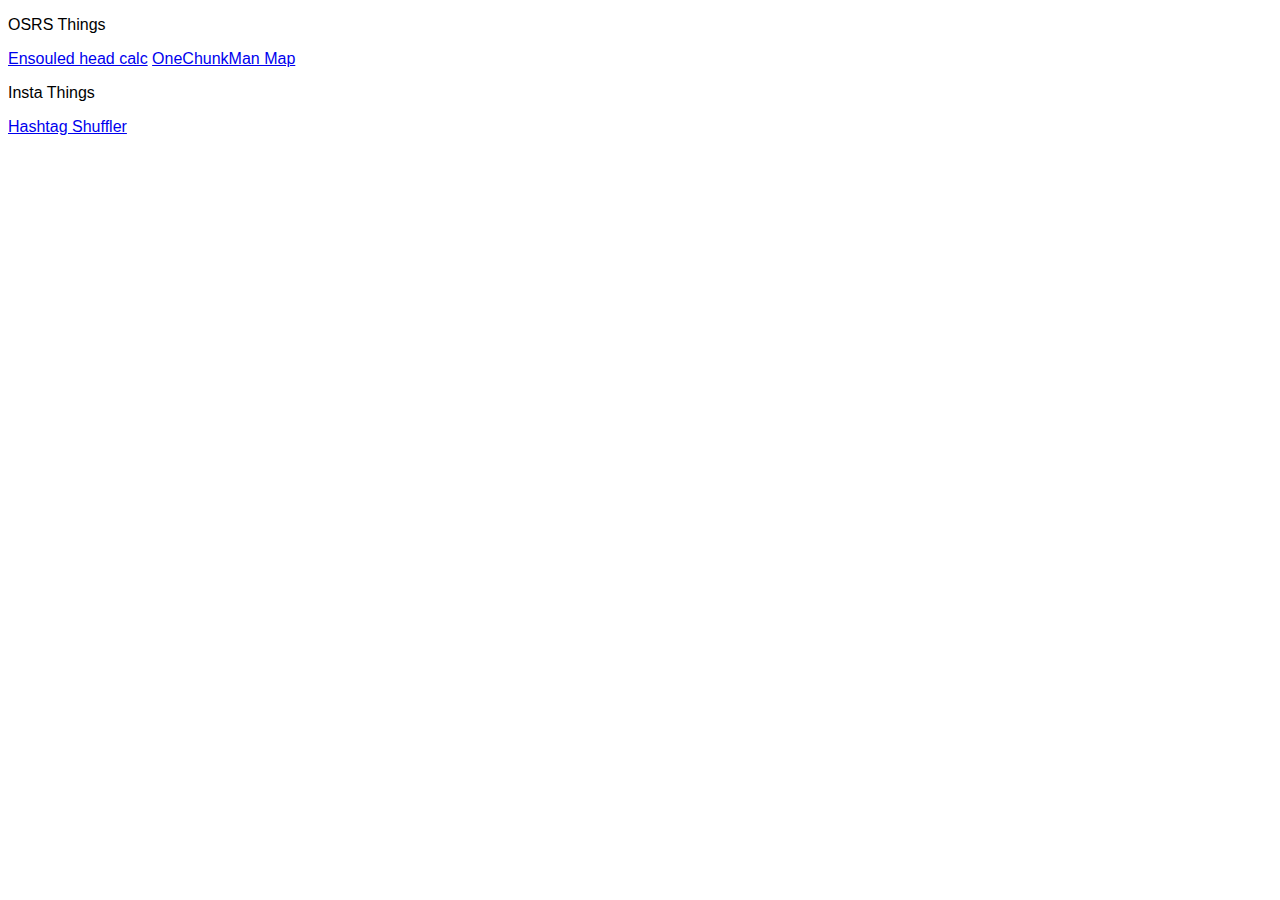
<file: index.html>
<!DOCTYPE html>
<html>
<head>
    <meta charset="utf-8">
    <meta name="viewport" content="width=device-width">
    <title>Hashtag Reorderer</title>
    <style>
        * {
            font-family: Arial;
        }

        #small {
            font-size: 12px;
        }
    </style>
</head>
<body>
    <p>OSRS Things</p>
    <a href="ensouled_head.html">Ensouled head calc</a>
    <a href="map.html">OneChunkMan Map</a>
    <p>Insta Things</p>
    <a href="hashtag_reorder.html">Hashtag Shuffler</a>

</body>
</html>
</file>
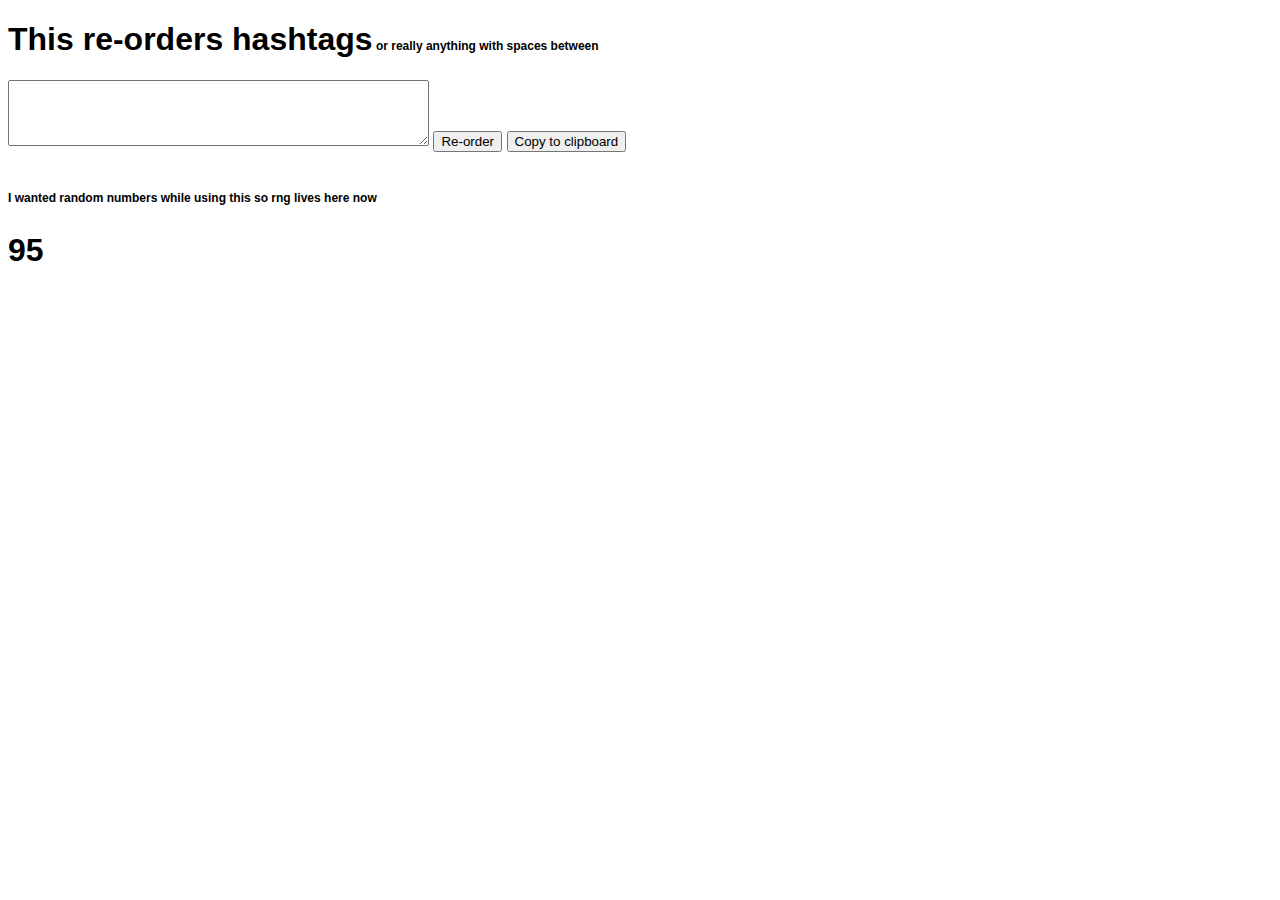
<file: hashtag_reorder.html>
<!DOCTYPE html>
<html>
<head>
    <meta charset="utf-8">
    <meta name="viewport" content="width=device-width">
    <title>Hashtag Reorderer</title>
    <style>
        * {
            font-family: Arial;
        }

        .small {
            font-size: 12px;
        }

        #number:hover {
            cursor: pointer;
        }
    </style>
</head>
<body>
    <h1>This re-orders hashtags<span class="small"> or really anything with spaces between</span></h1>
    <textarea id="input" rows="4" cols="50"></textarea>
    <button id="btn" type="button">Re-order</button>
    <button id="copy" type="button">Copy to clipboard</button>
    <h1><span class="small">I wanted random numbers while using this so rng lives here now</span></h4>
    <h1 id="number">0</h1>
    <script>
        document.getElementById('btn').addEventListener('click', reorder);
        document.getElementById('copy').addEventListener('click', copy);
        num = document.getElementById('number');
        num.addEventListener('click', rng);
        rng();
        
        let input = document.getElementById('input');

        function reorder() {
            function shuffle(array) {
                let currentIndex = array.length;
                let randomIndex;
                let temporaryValue;

                while (0 !== currentIndex){
                    randomIndex = Math.floor(Math.random() * currentIndex);
                    currentIndex -= 1;

                    temporaryValue = array[currentIndex];
                    array[currentIndex] = array[randomIndex];
                    array[randomIndex] = temporaryValue;
                }
                return array;
            }
            let string = input.value;
            let hashtags = string.split(' ');
            hashtags = shuffle(hashtags);
            string = hashtags.join(' ');
            input.value = string;
        }

        function copy() {
            input.select();
            document.execCommand("Copy");
        }

        function rng() {
            console.log('hi');
            num.innerHTML = (Math.trunc(Math.random() * 100));
        }
    </script>
</body>
</html>
</file>
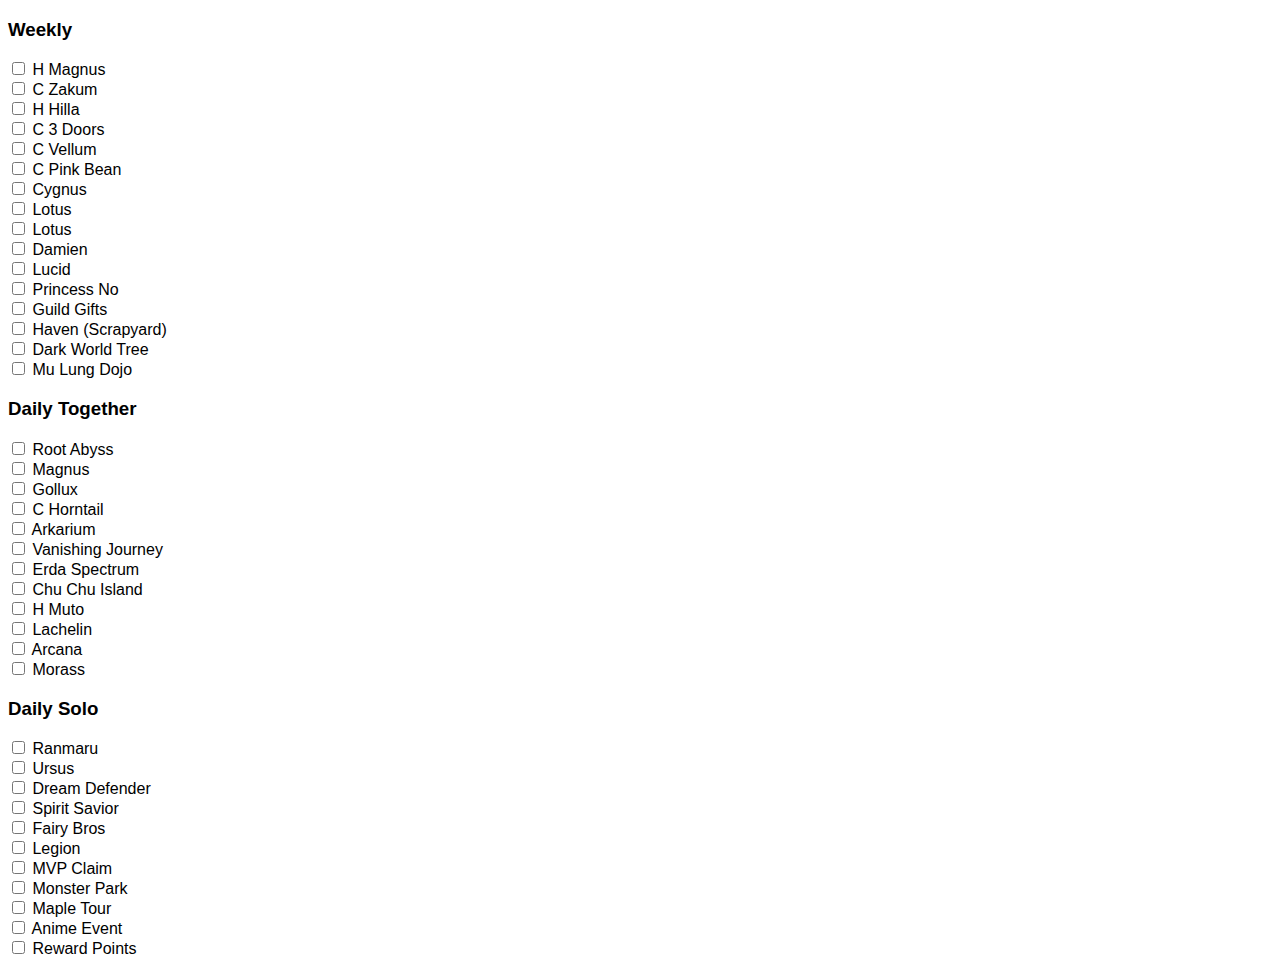
<file: list.html>
<!DOCTYPE html>
<html>
<head>
    <meta charset="utf-8">
    <meta content="width=device-width" name="viewport">
    <title>Temp List</title>
    <style>
        * {
            font-family: Arial;
        }
    </style>
</head>
<body>
    <h3>Weekly</h3>
    <input type="checkbox" name="H Magnus" value="H Magnus">
    <label for="H Magnus">H Magnus</label><br>
    <input type="checkbox" name="C Zakum" value="C Zakum">
    <label for="C Zakum">C Zakum</label><br>
    <input type="checkbox" name="H Hilla" value="H Hilla">
    <label for="H Hilla">H Hilla</label><br>
    <input type="checkbox" name="C 3 Doors" value="C 3 Doors">
    <label for="C 3 Doors">C 3 Doors</label><br>
    <input type="checkbox" name="C Vellum" value="C Vellum">
    <label for="C Vellum">C Vellum</label><br>
    <input type="checkbox" name="C Pink Bean" value="C Pink Bean">
    <label for="C Pink Bean">C Pink Bean</label><br>
    <input type="checkbox" name="Cygnus" value="Cygnus">
    <label for="Cygnus">Cygnus</label><br>
    <input type="checkbox" name="Lotus" value="Lotus">
    <label for="Lotus">Lotus</label><br>
    <input type="checkbox" name="Lotus" value="Lotus">
    <label for="Lotus">Lotus</label><br>
    <input type="checkbox" name="Damien" value="Damien">
    <label for="Damien">Damien</label><br>
    <input type="checkbox" name="Lucid" value="Lucid">
    <label for="Lucid">Lucid</label><br>
    <input type="checkbox" name="Princess No" value="Princess No">
    <label for="Princess No">Princess No</label><br>
    <input type="checkbox" name="Guild Gifts" value="Guild Gifts">
    <label for="Guild Gifts">Guild Gifts</label><br>
    <input type="checkbox" name="Haven (Scrapyard)" value="Haven (Scrapyard)">
    <label for="Haven (Scrapyard)">Haven (Scrapyard)</label><br>
    <input type="checkbox" name="Dark World Tree" value="Dark World Tree">
    <label for="Dark World Tree">Dark World Tree</label><br>
    <input type="checkbox" name="Mu Lung Dojo" value="Mu Lung Dojo">
    <label for="Mu Lung Dojo">Mu Lung Dojo</label><br>


    <h3>Daily Together</h3>
    <input type="checkbox" name="Root Abyss" value="Root Abyss">
    <label for="Root Abyss">Root Abyss</label><br>
    <input type="checkbox" name="Magnus" value="Magnus">
    <label for="Magnus">Magnus</label><br>
    <input type="checkbox" name="Gollux" value="Gollux">
    <label for="Gollux">Gollux</label><br>
    <input type="checkbox" name="C Horntail" value="C Horntail">
    <label for="C Horntail">C Horntail</label><br>
    <input type="checkbox" name="Arkarium" value="Arkarium">
    <label for="Arkarium">Arkarium</label><br>
    <input type="checkbox" name="Vanishing Journey" value="Vanishing Journey">
    <label for="Vanishing Journey">Vanishing Journey</label><br>
    <input type="checkbox" name="Erda Spectrum" value="Erda Spectrum">
    <label for="Erda Spectrum">Erda Spectrum</label><br>
    <input type="checkbox" name="Chu Chu Island" value="Chu Chu Island">
    <label for="Chu Chu Island">Chu Chu Island</label><br>
    <input type="checkbox" name="H Muto" value="H Muto">
    <label for="H Muto">H Muto</label><br>
    <input type="checkbox" name="Lachelin" value="Lachelin">
    <label for="Lachelin">Lachelin</label><br>
    <input type="checkbox" name="Arcana" value="Arcana">
    <label for="Arcana">Arcana</label><br>
    <input type="checkbox" name="Morass" value="Morass">
    <label for="Morass">Morass</label><br>

    <h3>Daily Solo</h3>
    <input type="checkbox" name="Ranmaru" value="Ranmaru">
    <label for="Ranmaru">Ranmaru</label><br>
    <input type="checkbox" name="Ursus" value="Ursus">
    <label for="Ursus">Ursus</label><br>
    <input type="checkbox" name="Dream Defender" value="Dream Defender">
    <label for="Dream Defender">Dream Defender</label><br>
    <input type="checkbox" name="Spirit Savior" value="Spirit Savior">
    <label for="Spirit Savior">Spirit Savior</label><br>
    <input type="checkbox" name="Fairy Bros" value="Fairy Bros">
    <label for="Fairy Bros">Fairy Bros</label><br>
    <input type="checkbox" name="Legion" value="Legion">
    <label for="Legion">Legion</label><br>
    <input type="checkbox" name="MVP Claim" value="MVP Claim">
    <label for="MVP Claim">MVP Claim</label><br>
    <input type="checkbox" name="Monster Park" value="Monster Park">
    <label for="Monster Park">Monster Park</label><br>
    <input type="checkbox" name="Maple Tour" value="Maple Tour">
    <label for="Maple Tour">Maple Tour</label><br>
    <input type="checkbox" name="Anime Event" value="Anime Event">
    <label for="Anime Event">Anime Event</label><br>
    <input type="checkbox" name="Reward Points" value="Reward Points">
    <label for="Reward Points">Reward Points</label><br>
</body>
</html>
</file>
